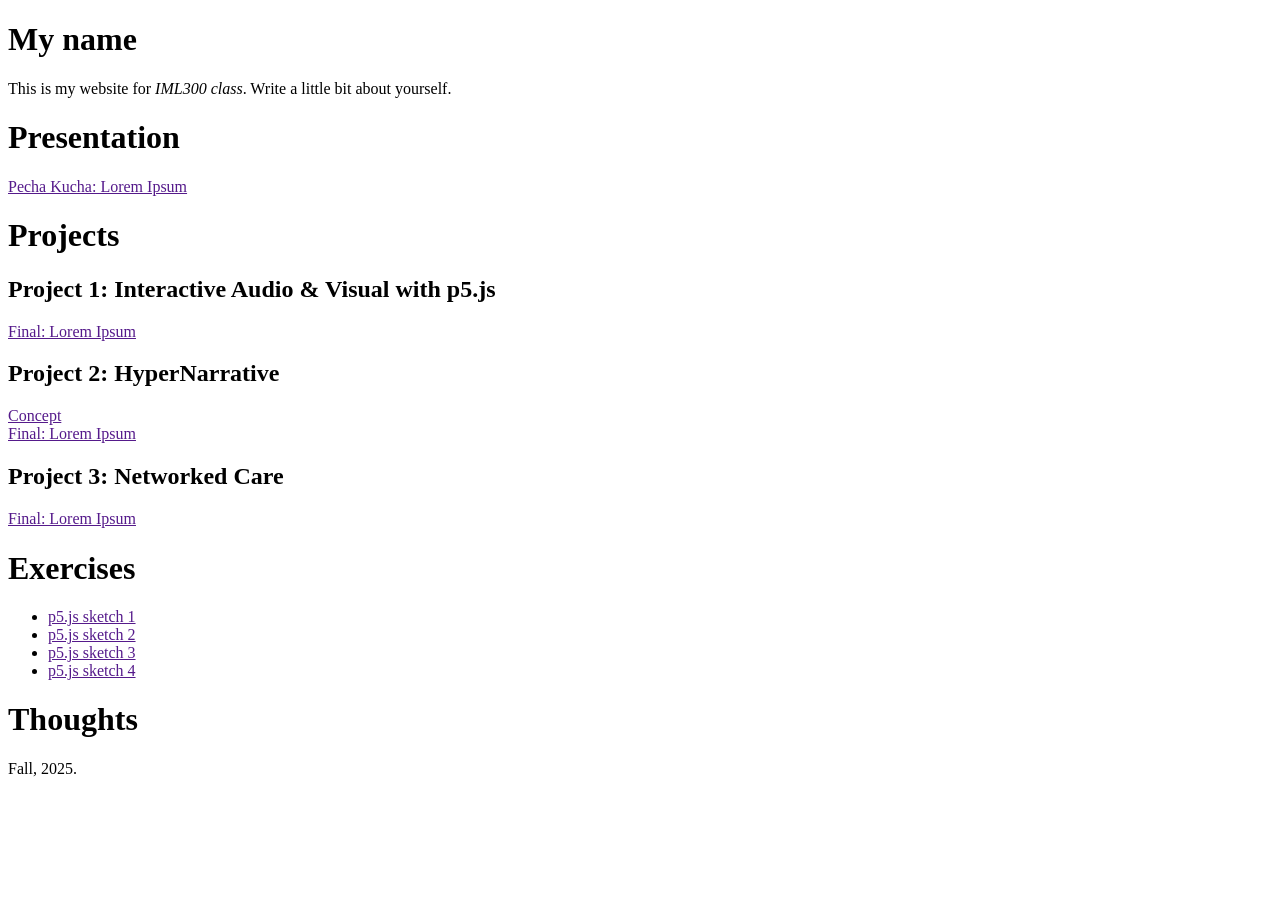
<file: index.html>
<!DOCTYPE html>
<html>
  <head>
    <meta charset="UTF-8" />
    <title>Q's Homepage</title>
    <!--Update with your name-->
  </head>

  <body>
    <div>
      <h1>My name</h1>
      <!--Update with your name-->
      <p>
        This is my website for <i>IML300 class</i>. Write a little bit about
        yourself.
      </p>
    </div>

    <div>
      <h1>Presentation</h1>
      <a href="">Pecha Kucha: Lorem Ipsum</a>
    </div>

    <div>
      <h1>Projects</h1>
      <h2>Project 1: Interactive Audio & Visual with p5.js</h2>
      <a href="">Final: Lorem Ipsum</a>
      <h2>Project 2: HyperNarrative</h2>
      <a href="">Concept</a><br />
      <a href="">Final: Lorem Ipsum</a>
      <h2>Project 3: Networked Care</h2>
      <a href="">Final: Lorem Ipsum</a>
    </div>

    <div>
      <h1>Exercises</h1>
      <ul>
        <li><a href="">p5.js sketch 1</a></li>
        <li><a href="">p5.js sketch 2</a></li>
        <li><a href="">p5.js sketch 3</a></li>
        <li><a href="">p5.js sketch 4</a></li>
      </ul>
    </div>

    <!--add a h1 element called 'Thoughts' Below-->
    <h1>Thoughts</h1>

    <footer>Fall, 2025.</footer>
  </body>
</html>
</file>
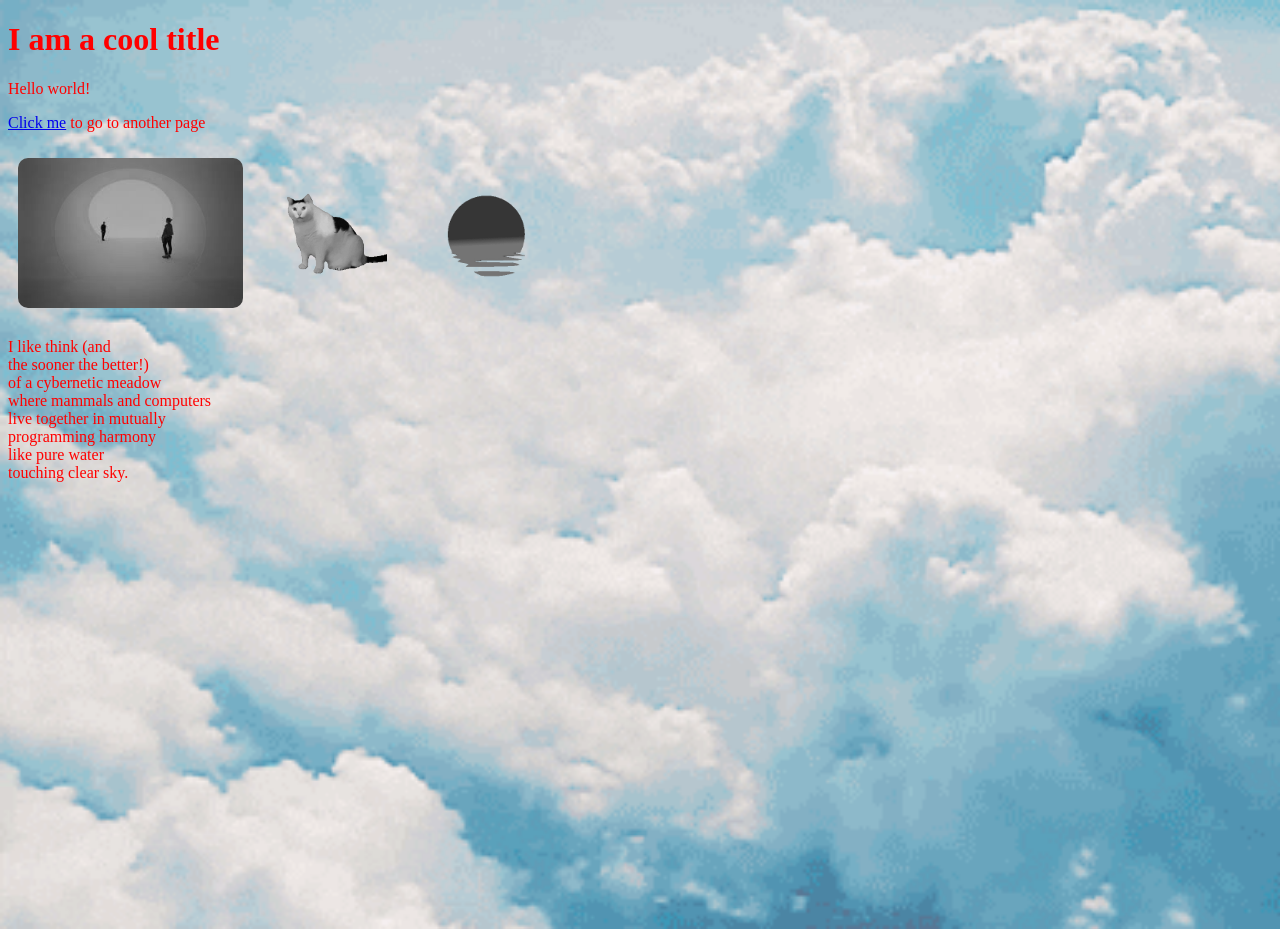
<file: html-portrait/index.html>
<!DOCTYPE html>
<html lang="en">
  <head>
    <meta charset="UTF-8" />
    <meta name="viewport" content="width=device-width, initial-scale=1.0" />
    <title>HTML demo</title>
    <link rel="stylesheet" href="style.css" />
  </head>
  <body>
    <h1>I am a cool title</h1>
    <p>Hello world!</p>
    <p><a href="page-2.html">Click me</a> to go to another page</p>
    <img src="assets/1.jpg" />
    <img src="assets/cat.gif" />
    <img src="assets/sunset.gif" />

    <p id="p1">
      I like think (and<br />
      the sooner the better!)<br />
      of a cybernetic meadow<br />
      where mammals and computers<br />
      live together in mutually<br />
      programming harmony<br />
      like pure water<br />
      touching clear sky.
    </p>

    <!--     add an image of your choice below -->

    <!--     add a paragraph of your choice below -->

    <!--     add a link of your choice below -->

    <!--    create a third html page in this project -->
  </body>
</html>
</file>
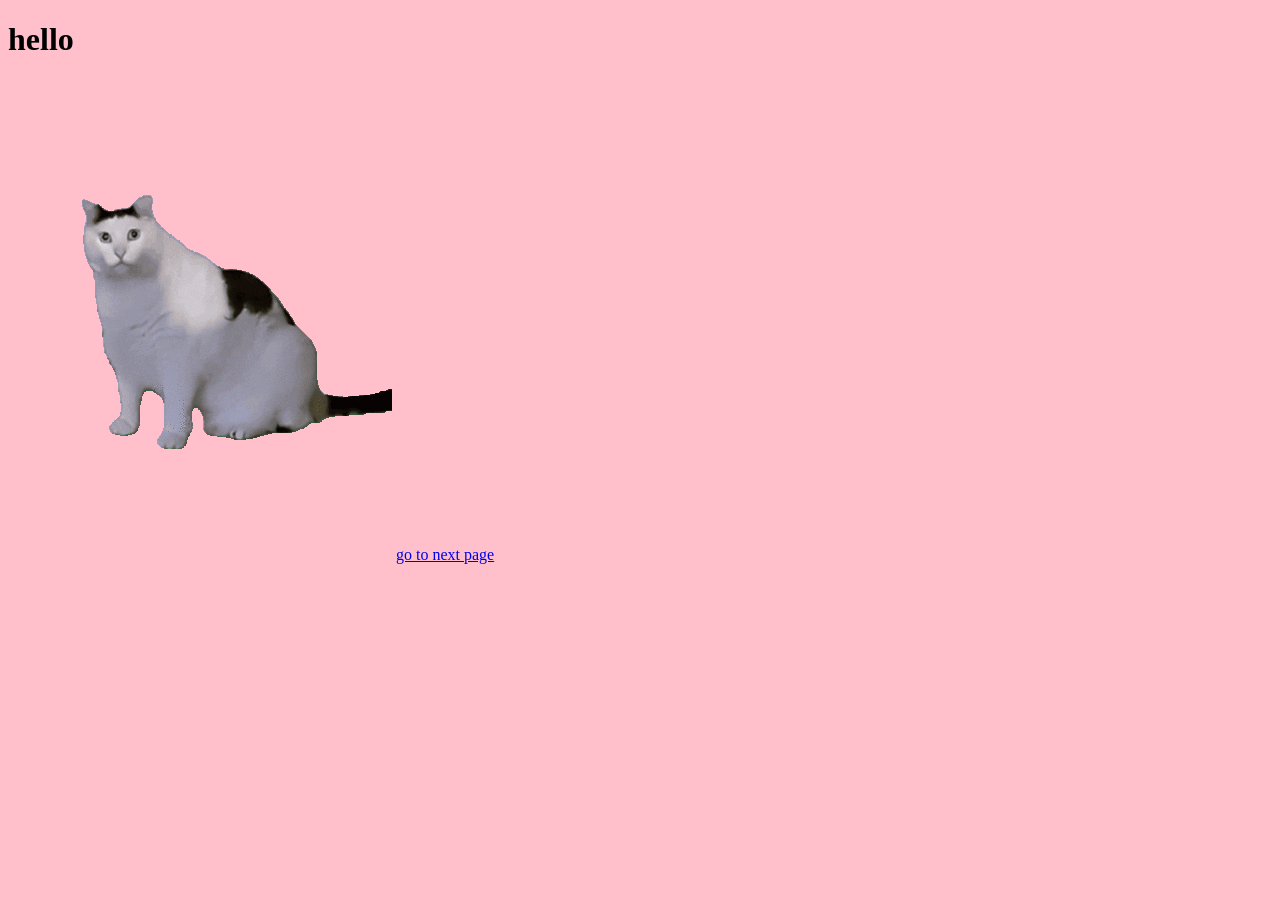
<file: project-2/index.html>
<!DOCTYPE html>
<html lang="en">
    <head>
        <meta charset="UTF-8" />
        <title>Title</title>
        <link rel="stylesheet" href="style.css">
    </head>
    <body>
        <h1>hello</h1>
        <img src="cat.gif" alt="">
        <a href="page2.html">go to next page</a>
    </body>
</html>
</file>
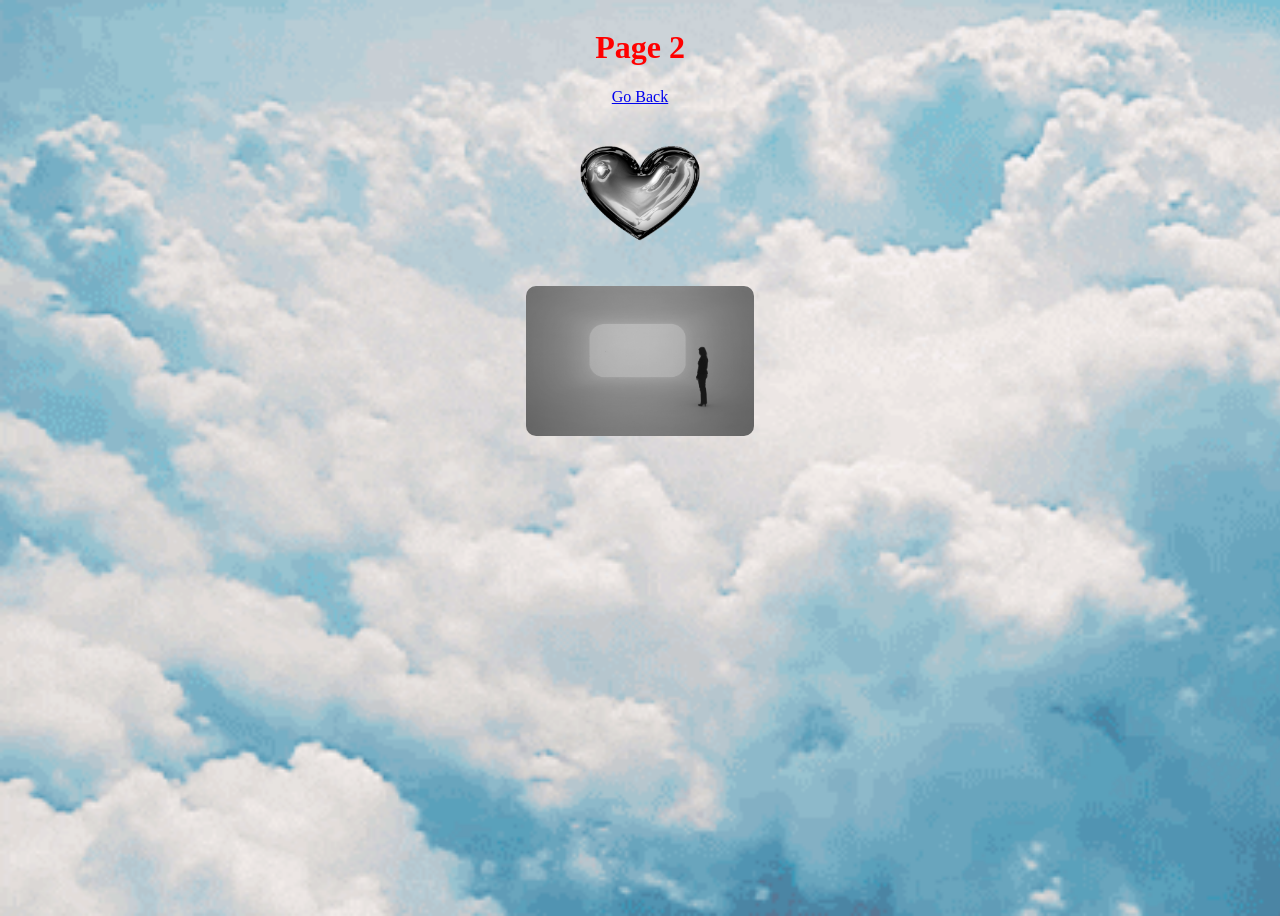
<file: html-portrait/page-2.html>
<!DOCTYPE html>
<html lang="en">
  <head>
    <meta charset="UTF-8" />
    <meta name="viewport" content="width=device-width, initial-scale=1.0" />
    <title>HTML demo</title>
    <link rel="stylesheet" href="style.css" />
  </head>
  <body class="specialCenter">
    <h1>Page 2</h1>
    <a href="index.html">Go Back</a>
    <img src="assets/heart.webp" />
    <img src="assets/2.jpg" />
  </body>
</html>
</file>
<file: html-portrait/style.css>
body {
  background-image: url("assets/sky.gif");
  background-size: cover;
  height: 100vh;
  color: #ff0000;
}

img {
  height: 150px;
  border-radius: 20px;
  padding: 10px;
  transition: 1s;
  filter: grayscale(100%);
  /*      border: 3px solid blue; */
}

img:hover {
  height: 400px;
  filter: grayscale(0%);
  /*   border: 1px solid red; */
}

p:hover {
  /*   transform: rotate(5deg); */
  color: #ff0000;
  letter-spacing: 1em;
}

.specialCenter {
  display: flex;
  flex-direction: column;
  align-items: center;
}

h1,
a {
  animation: coolAnimation 3s infinite;
}

#p1 {
  animation: coolAnimation 5s infinite;
}

@keyframes coolAnimation {
  0% {
    color: red;
  }
  50% {
    color: green;
  }
  100% {
    color: blue;
  }
}
</file>
<file: project-2/style.css>
body{
    background-color: pink;
}
</file>
